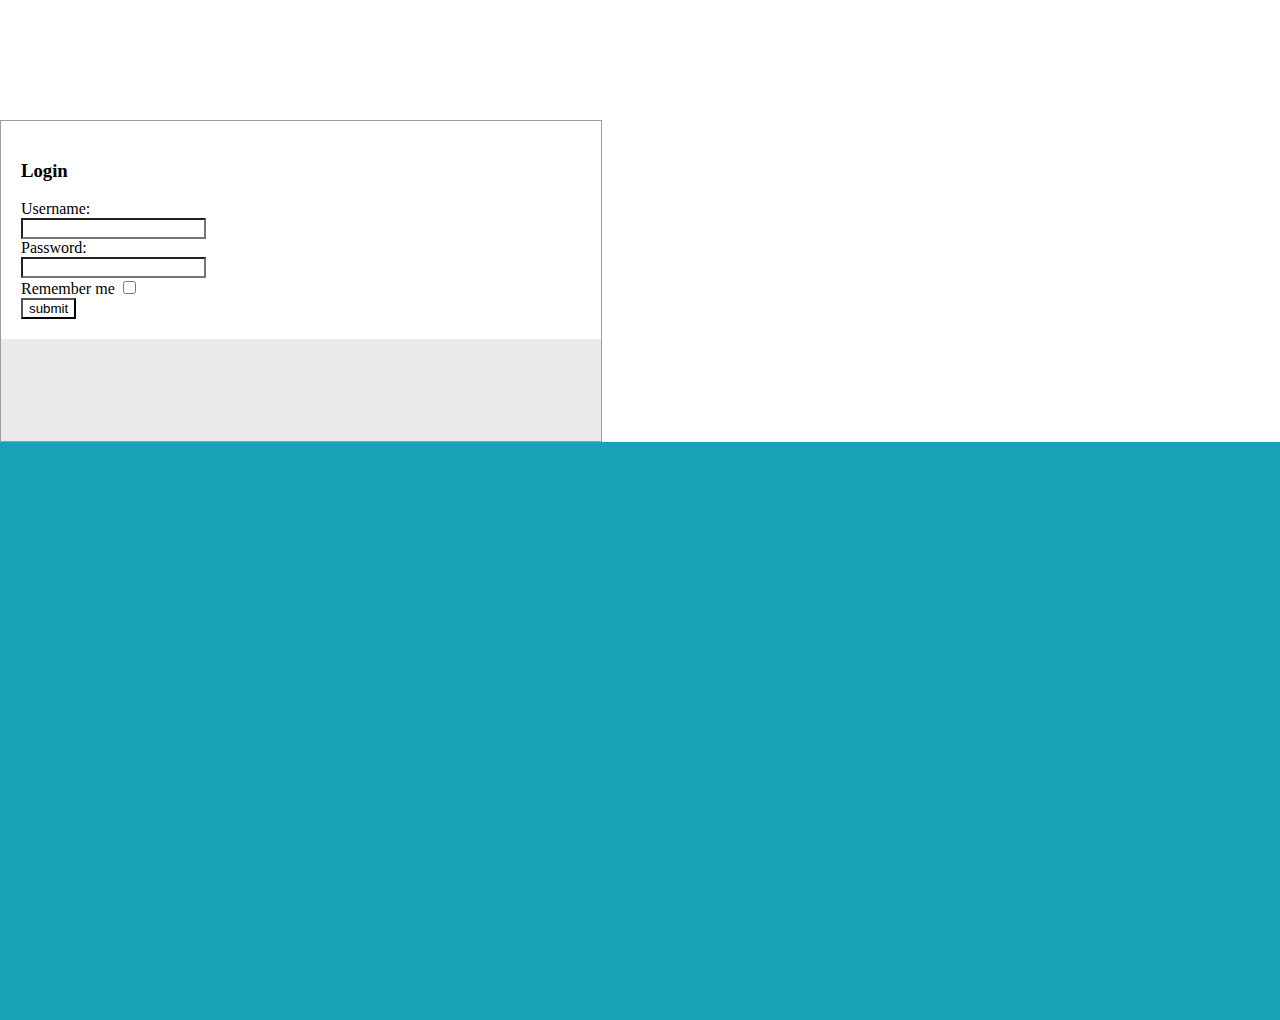
<file: login.html>
<!DOCTYPE html>
<html lang="en">
  <head>
    <meta charset="UTF-8" />
    <meta name="viewport" content="width=device-width, initial-scale=1.0" />
    <!-- <link
      href="//maxcdn.bootstrapcdn.com/bootstrap/4.1.1/css/bootstrap.min.css"
      rel="stylesheet"
      id="bootstrap-css"
    /> -->
    <!-- <script src="//maxcdn.bootstrapcdn.com/bootstrap/4.1.1/js/bootstrap.min.js"></script> -->
    <!-- <script src="//cdnjs.cloudflare.com/ajax/libs/jquery/3.2.1/jquery.min.js"></script> -->
    <link rel="stylesheet" href="style.css">
    <title>Login</title>
  </head>
  <body>
    <div id="login">
      <div class="container up">
        <div
          id="login-row"
          class="row justify-content-center align-items-center"
        >
          <div id="login-column" class="col-md-6">
            <div id="login-box" class="col-md-12">
              <form id="login-form" class="form" action="" method="post">
                <h3 class="text-center text-info">Login</h3>
                <div class="form-group">
                  <label for="username" class="text-info">Username:</label
                  ><br />
                  <input
                    type="text"
                    name="username"
                    id="username"
                    class="form-control"
                  />
                </div>
                <div class="form-group">
                  <label for="password" class="text-info">Password:</label
                  ><br />
                  <input
                    type="password"
                    name="password"
                    id="password"
                    class="form-control"
                  />
                </div>
                <div class="form-group">
                  <label for="remember-me" class="text-info"
                    ><span>Remember me</span> <span
                      ><input
                        id="remember-me"
                        name="remember-me"
                        type="checkbox" /></span></label
                  ><br />
                  <input
                    type="submit"
                    name="submit"
                    class="btn btn-info btn-md"
                    id = "submit-btn"
                    value="submit"
                  />
                </div>
              </form>
            </div>
            <div id="captionConatiner" class="hide"><p>plalalalalaal</p></div>
          </div>
        </div>
      </div>
    </div>
  </body>
  <script src="app.js"></script>
</html>
</file>
<file: style.css>
body {
  margin: 0;
  padding: 0;
  background-color: #17a2b8;
  height: 100vh;
}
.hide {
  display: none !important;
}
#login .container #login-row #login-column #login-box {
  margin-top: 120px;
  max-width: 600px;
  height: 320px;
  border: 1px solid #9c9c9c;
  background-color: #eaeaea;
}
#login .container #login-row #login-column #login-box #login-form {
  padding: 20px;
}
#login
  .container
  #login-row
  #login-column
  #login-box
  #login-form
  #register-link {
  margin-top: -85px;
}
.alart {
  border: 2px solid red;
}
*{
  background-color: white;
}
.login-text{
  text-align: left;
}
.text{
  text-align: left;
}
.captcha{
  width: 50%;
  margin-bottom: 10px;
}
.recap{
  height: auto;
}
</file>
